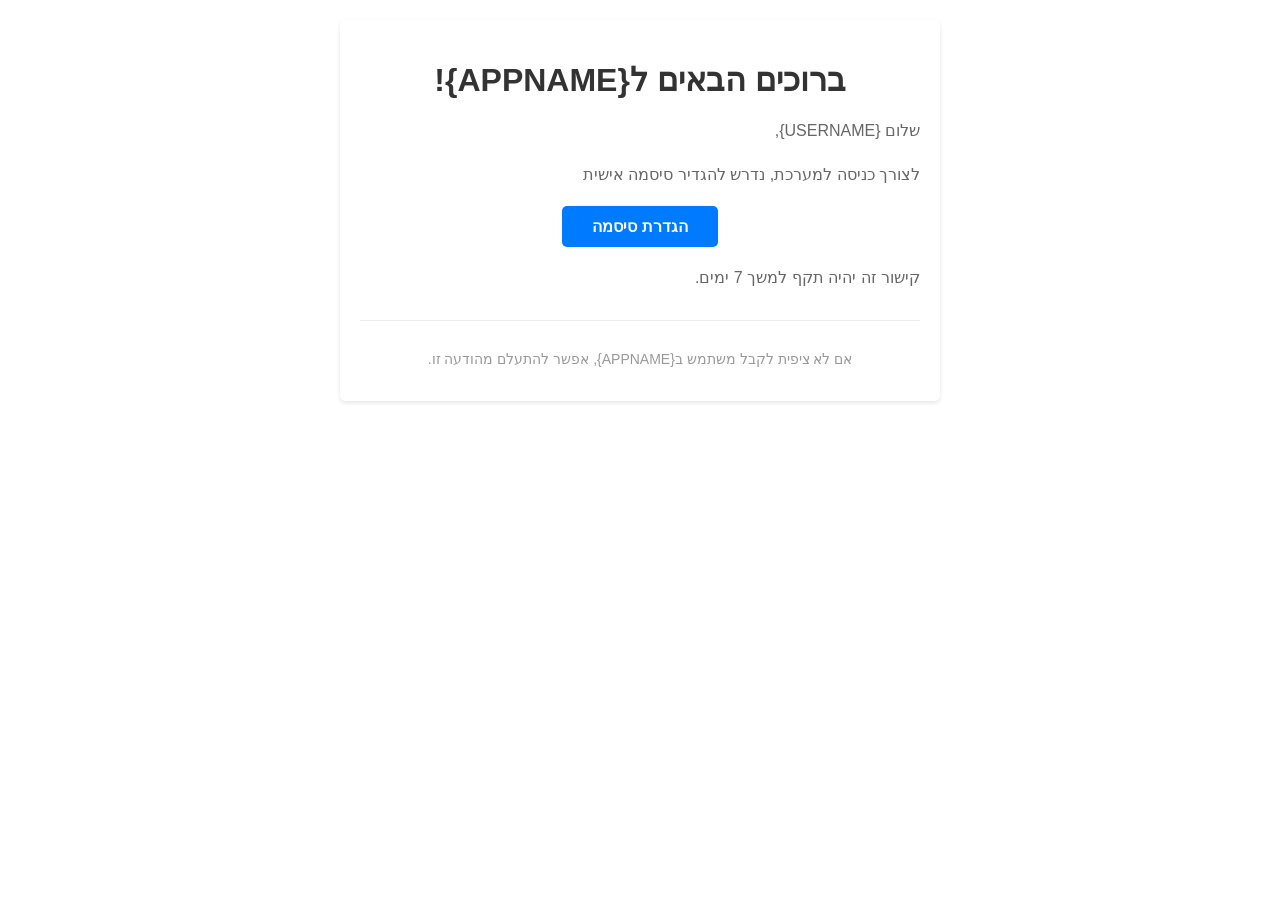
<file: Server/wwwroot/Emails/AddedByAdmin.html>
<!DOCTYPE html>
<html dir="rtl" lang="he">
<head>
    <meta charset="UTF-8">
    <title>הגדרת סיסמה</title>
</head>
<body style="font-family: Arial, sans-serif; max-width: 600px; margin: 0 auto; padding: 20px; direction: rtl;">

<div style="background-color: #ffffff; padding: 20px; border-radius: 5px; box-shadow: 0 2px 4px rgba(0,0,0,0.1);">
    <h1 style="color: #333333; margin-bottom: 20px; text-align: center;">ברוכים הבאים ל{APPNAME}!</h1>

    <p style="color: #666666; font-size: 16px; line-height: 1.5; margin-bottom: 20px;">
        שלום {USERNAME},
    </p>

    <p style="color: #666666; font-size: 16px; line-height: 1.5; margin-bottom: 20px;">
        לצורך כניסה למערכת, נדרש להגדיר סיסמה אישית
    </p>

    <div style="text-align: center; margin: 30px 0;">
        <a href="{URL}" style="background-color: #007bff; color: white; padding: 12px 30px; text-decoration: none; border-radius: 5px; font-weight: bold;">הגדרת סיסמה</a>
    </div>

    <p style="color: #666666; font-size: 16px; line-height: 1.5; margin-bottom: 20px;">
        קישור זה יהיה תקף למשך 7 ימים.
    </p>

    <hr style="border: none; border-top: 1px solid #eeeeee; margin: 30px 0;">

    <p style="color: #999999; font-size: 14px; text-align: center;">
        אם לא ציפית לקבל משתמש ב{APPNAME}, אפשר להתעלם מהודעה זו.
    </p>
</div>
</body>
</html>
</file>
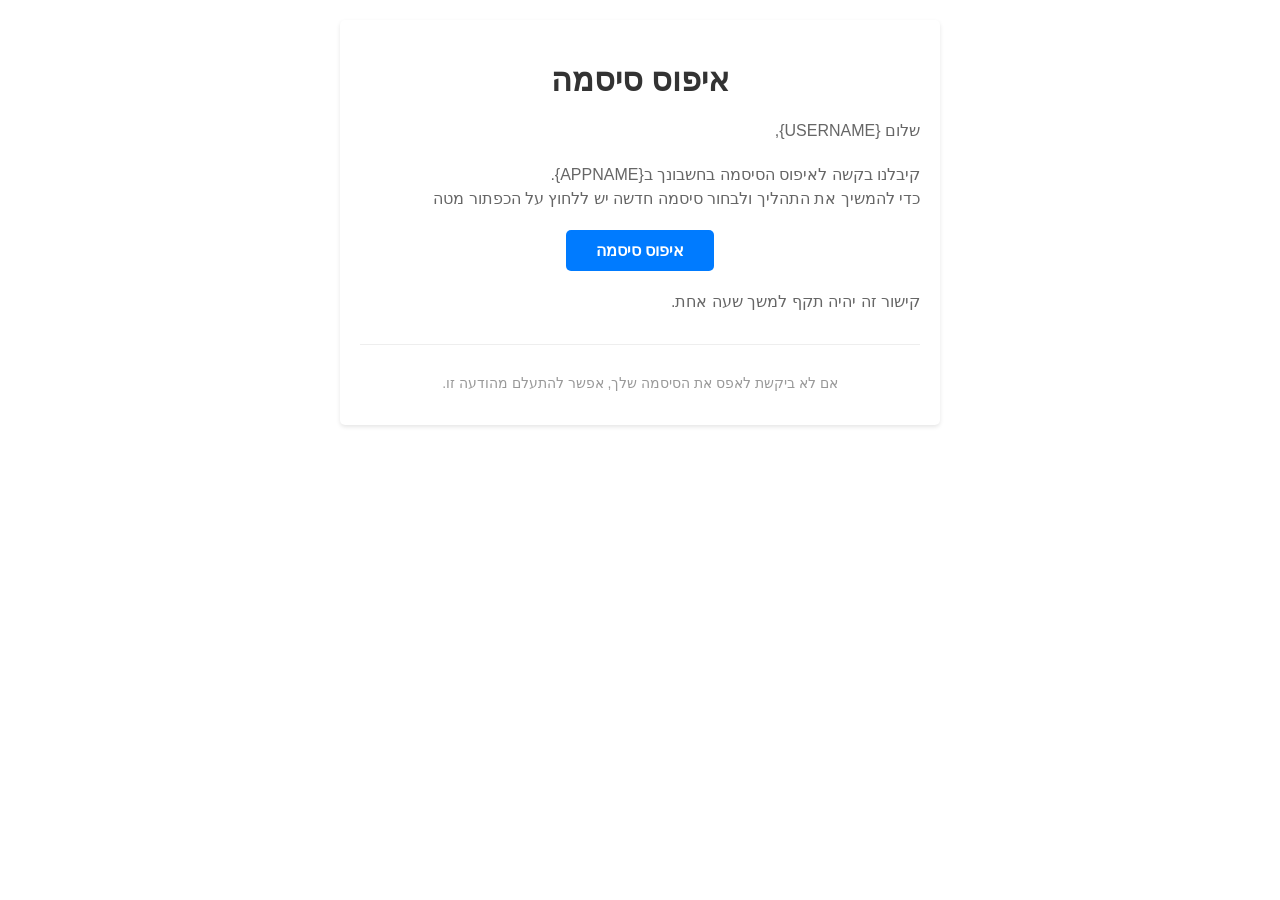
<file: Server/wwwroot/Emails/ForgetPassword.html>
<!DOCTYPE html>
<html dir="rtl" lang="he">
<head>
    <meta charset="UTF-8">
    <title>איפוס סיסמה</title>
</head>
<body style="font-family: Arial, sans-serif; max-width: 600px; margin: 0 auto; padding: 20px; direction: rtl;">

<div style="background-color: #ffffff; padding: 20px; border-radius: 5px; box-shadow: 0 2px 4px rgba(0,0,0,0.1);">
    <h1 style="color: #333333; margin-bottom: 20px; text-align: center;">איפוס סיסמה</h1>

    <p style="color: #666666; font-size: 16px; line-height: 1.5; margin-bottom: 20px;">
        שלום {USERNAME},
    </p>

    <p style="color: #666666; font-size: 16px; line-height: 1.5; margin-bottom: 20px;">
        קיבלנו בקשה לאיפוס הסיסמה בחשבונך ב{APPNAME}. <br/>
        כדי להמשיך את התהליך ולבחור סיסמה חדשה יש ללחוץ על הכפתור מטה
    </p>

    <div style="text-align: center; margin: 30px 0;">
        <a href="{URL}" style="background-color: #007bff; color: white; padding: 12px 30px; text-decoration: none; border-radius: 5px; font-weight: bold;">איפוס סיסמה</a>
    </div>

    <p style="color: #666666; font-size: 16px; line-height: 1.5; margin-bottom: 20px;">
        קישור זה יהיה תקף למשך שעה אחת.
    </p>

    <hr style="border: none; border-top: 1px solid #eeeeee; margin: 30px 0;">

    <p style="color: #999999; font-size: 14px; text-align: center;">
        אם לא ביקשת לאפס את הסיסמה שלך, אפשר להתעלם מהודעה זו.
    </p>
</div>
</body>
</html>
</file>
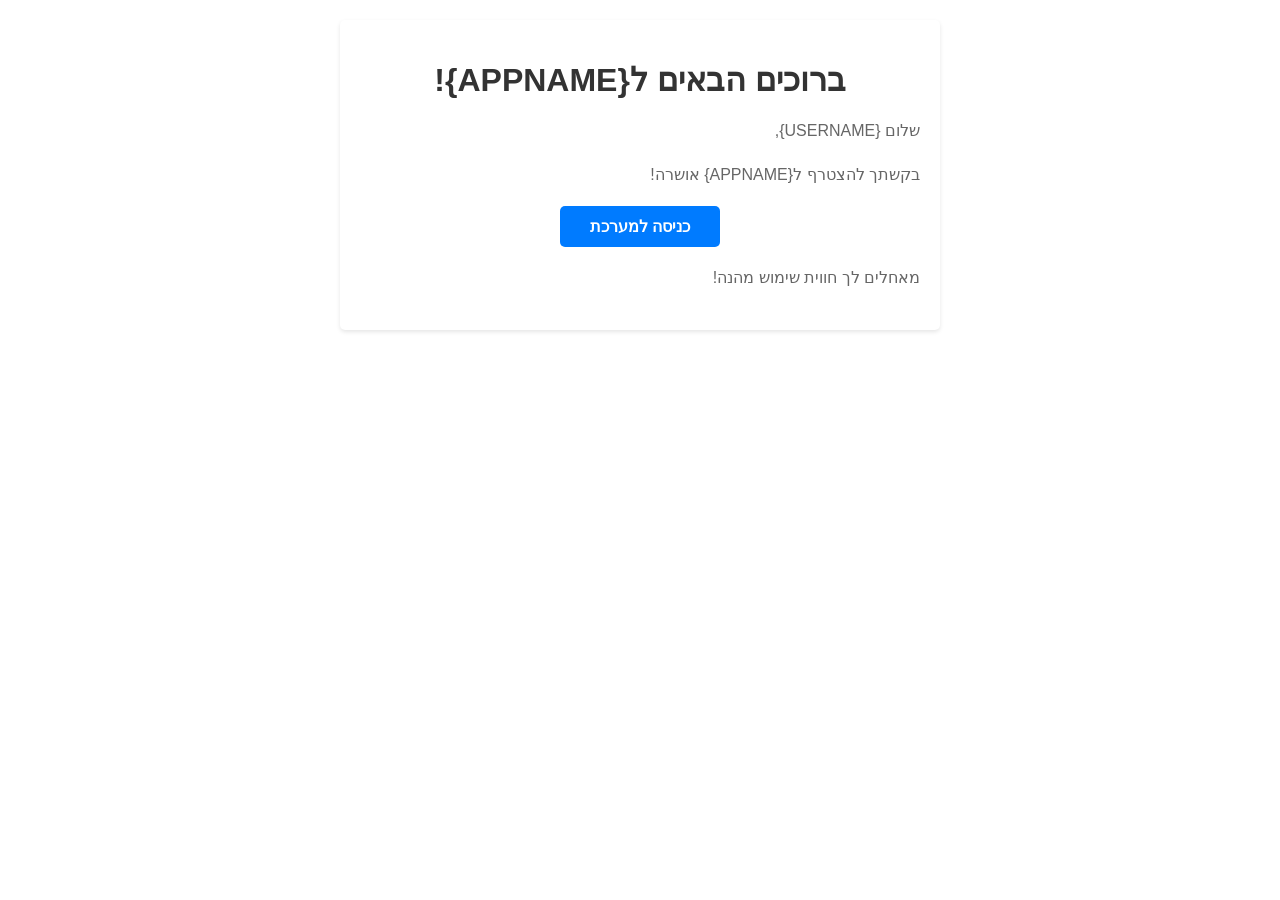
<file: Server/wwwroot/Emails/GotApproved.html>
<!DOCTYPE html>
<html dir="rtl" lang="he">
<head>
    <meta charset="UTF-8">
    <title>ברוכים הבאים!</title>
</head>
<body style="font-family: Arial, sans-serif; max-width: 600px; margin: 0 auto; padding: 20px; direction: rtl;">

<div style="background-color: #ffffff; padding: 20px; border-radius: 5px; box-shadow: 0 2px 4px rgba(0,0,0,0.1);">
    <h1 style="color: #333333; margin-bottom: 20px; text-align: center;">ברוכים הבאים ל{APPNAME}!</h1>

    <p style="color: #666666; font-size: 16px; line-height: 1.5; margin-bottom: 20px;">
        שלום {USERNAME},
    </p>

    <p style="color: #666666; font-size: 16px; line-height: 1.5; margin-bottom: 20px;">
        בקשתך להצטרף ל{APPNAME} אושרה! <br/>
    </p>

    <div style="text-align: center; margin: 30px 0;">
        <a href="{URL}" style="background-color: #007bff; color: white; padding: 12px 30px; text-decoration: none; border-radius: 5px; font-weight: bold;">כניסה למערכת</a>
    </div>

    <p style="color: #666666; font-size: 16px; line-height: 1.5; margin-bottom: 20px;">
        מאחלים לך חווית שימוש מהנה!
    </p>
</div>
</body>
</html>
</file>
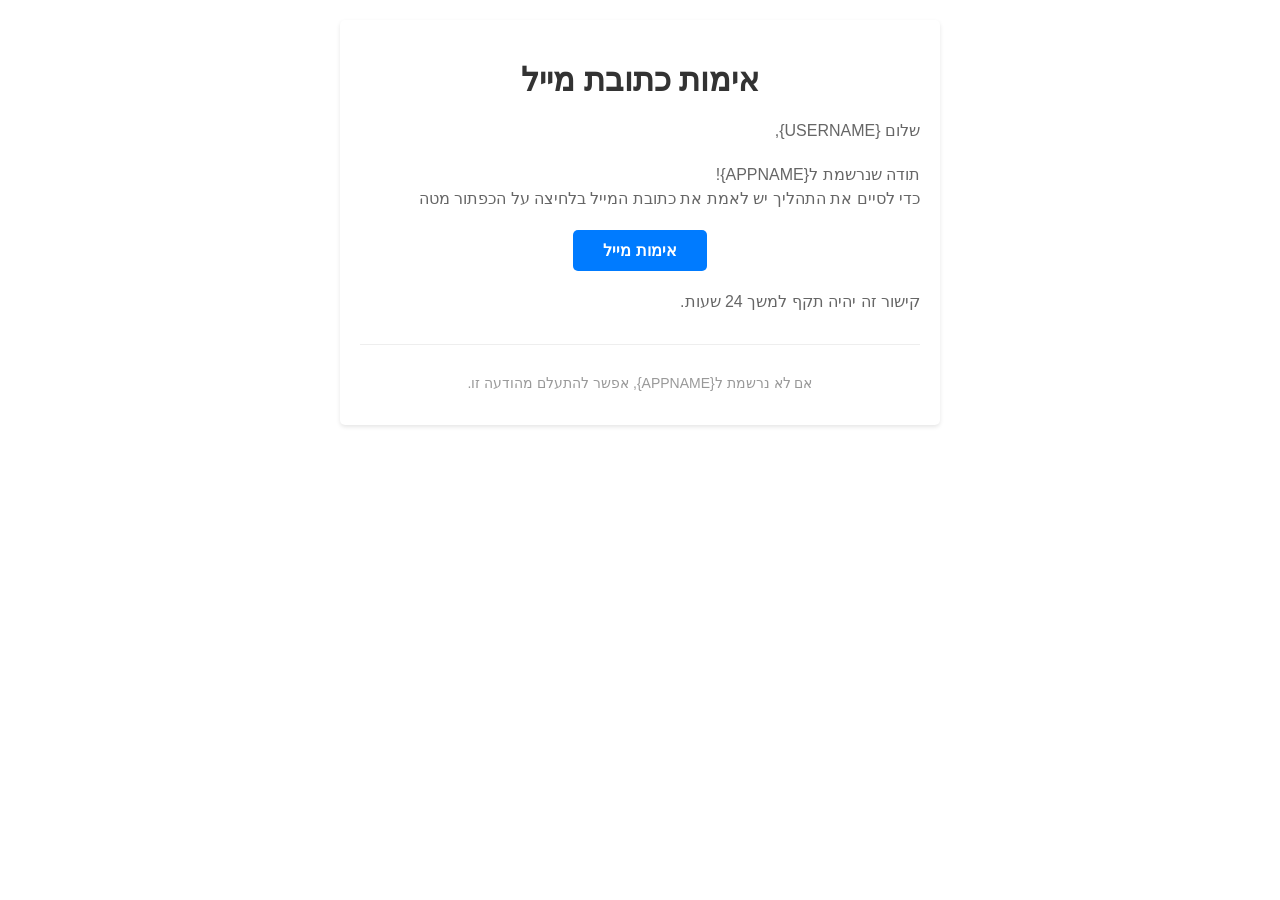
<file: Server/wwwroot/Emails/VerifyEmail.html>
<!DOCTYPE html>
<html lang="he">
<head>
    <meta charset="UTF-8">
    <title>אימות כתובת מייל</title>
</head>

<body style="font-family: Arial, sans-serif; max-width: 600px; margin: 0 auto; padding: 20px; direction: rtl;" dir="rtl" lang="he">

<div style="background-color: #ffffff; padding: 20px; border-radius: 5px; box-shadow: 0 2px 4px rgba(0,0,0,0.1);">
    <h1 style="color: #333333; margin-bottom: 20px; text-align: center;">אימות כתובת מייל</h1>

    <p style="color: #666666; font-size: 16px; line-height: 1.5; margin-bottom: 20px;">
        שלום {USERNAME},
    </p>

    <p style="color: #666666; font-size: 16px; line-height: 1.5; margin-bottom: 20px;">
        תודה שנרשמת ל{APPNAME}! <br/>
        כדי לסיים את התהליך יש לאמת את כתובת המייל בלחיצה על הכפתור מטה
    </p>

    <div style="text-align: center; margin: 30px 0;">
        <a href="{URL}" style="background-color: #007bff; color: white; padding: 12px 30px; text-decoration: none; border-radius: 5px; font-weight: bold;">אימות מייל</a>
    </div>

    <p style="color: #666666; font-size: 16px; line-height: 1.5; margin-bottom: 20px;">
        קישור זה יהיה תקף למשך 24 שעות.
    </p>
    <hr style="border: none; border-top: 1px solid #eeeeee; margin: 30px 0;">

    <p style="color: #999999; font-size: 14px; text-align: center;">
        אם לא נרשמת ל{APPNAME}, אפשר להתעלם מהודעה זו.
    </p>

</div>

</body>
</html>
</file>
